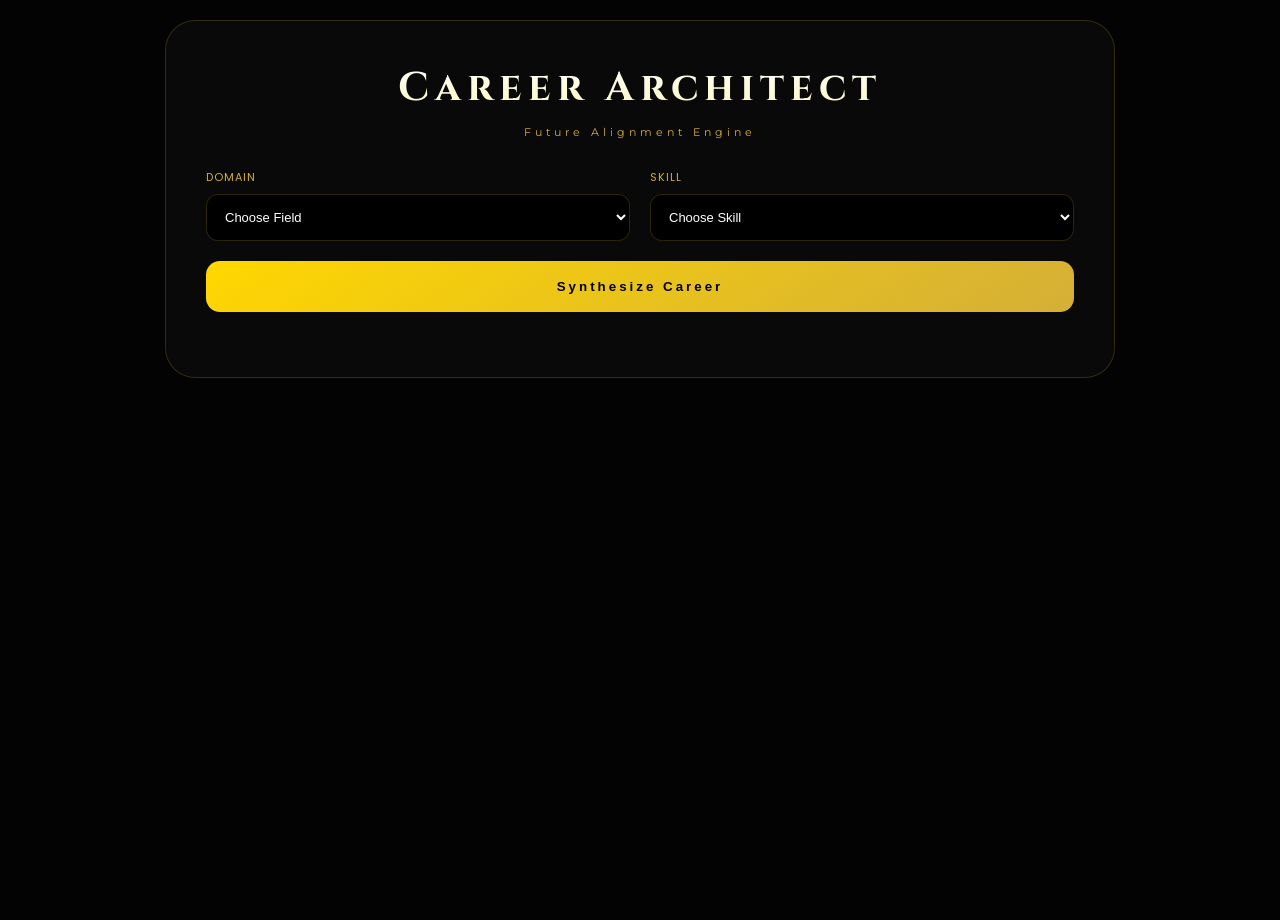
<file: templates/career.html>
<!DOCTYPE html>
<html lang="en">
<head>
<meta charset="UTF-8">
<meta name="viewport" content="width=device-width, initial-scale=1.0">

<title>Career Architect</title>

<link href="https://fonts.googleapis.com/css2?family=Cinzel:wght@700&family=Montserrat:wght@300;400;600&family=Poppins:wght@400;600;700&family=Fira+Code:wght@400&display=swap" rel="stylesheet">

<link rel="stylesheet" href="https://cdnjs.cloudflare.com/ajax/libs/font-awesome/6.4.0/css/all.min.css">

<style>

:root{
--gold:#d4af37;
--gold-bright:#fcf6ba;
--bg-dark:#030303;
--glass:rgba(10,10,10,0.92);
--border:rgba(212,175,55,0.2);
}

*{margin:0;padding:0;box-sizing:border-box;}

body{
background:var(--bg-dark);
color:#fff;
font-family:'Montserrat',sans-serif;
min-height:100vh;
overflow-x:hidden;
}

/* MAIN CONTAINER */

.container{
max-width:950px;
width:100%;
margin:auto;
margin-top:20px;
margin-bottom:40px;
background:var(--glass);
backdrop-filter:blur(40px);
border-radius:30px;
padding:40px;
border:1px solid var(--border);
}

/* TITLE */

h2{
font-family:'Cinzel';
font-size:clamp(24px,5vw,40px);
text-align:center;
letter-spacing:6px;
margin-bottom:10px;
background:linear-gradient(to bottom,#fff,var(--gold-bright));
-webkit-background-clip:text;
-webkit-text-fill-color:transparent;
}

.subtitle{
text-align:center;
font-size:11px;
letter-spacing:4px;
color:var(--gold);
margin-bottom:30px;
}

/* FORM */

.form-deck{
display:grid;
grid-template-columns:1fr 1fr;
gap:20px;
margin-bottom:25px;
}

label{
display:block;
font-size:11px;
color:var(--gold);
margin-bottom:8px;
letter-spacing:1px;
font-family:Poppins;
}

select,input[type="text"]{
width:100%;
padding:14px;
border-radius:12px;
border:1px solid var(--border);
background:#000;
color:white;
outline:none;
font-size:13px;
}

.custom-input{
display:none;
margin-top:8px;
border-style:dashed;
}

/* BUTTON */

.btn-architect{
grid-column:span 2;
padding:18px;
border-radius:14px;
border:none;
background:linear-gradient(145deg,#FFD700,#D4AF37);
cursor:pointer;
font-weight:700;
letter-spacing:3px;
}

/* RESULTS */
#careerResults{
display:none;
margin-top:30px;
color:#ffffff;
}

/* GRID LAYOUT */
.matrix-grid{
display:grid;
grid-template-columns:1fr 1.4fr;
gap:25px;
align-items:start;
}

/* LEFT STAT CARD */
.stat-card{
background:#0b0b0b;
padding:22px;
border-radius:18px;
border:1px solid rgba(212,175,55,0.25);
box-shadow:0 0 20px rgba(212,175,55,0.08);
}

/* EACH BAR BLOCK */
.stat-bar{
margin-bottom:22px;
}

.stat-meta{
display:flex;
justify-content:space-between;
font-size:12px;
font-weight:600;
letter-spacing:1px;
color:#FFD700;
margin-bottom:8px;
}

/* BAR */
.bar-bg{
height:6px;
background:#141414;
border-radius:20px;
overflow:hidden;
}

.bar-fill{
height:100%;
background:linear-gradient(90deg,#FFD700,#D4AF37);
width:0%;
border-radius:20px;
transition:1.4s ease;
}

/* TERMINAL OUTPUT */
.roadmap-terminal{
background:#050505;
border:1px solid rgba(212,175,55,0.2);
border-radius:18px;
padding:22px;
font-size:14px;
line-height:1.8;
min-height:240px;
overflow:auto;
white-space:pre-line;   /* ⭐ VERY IMPORTANT → stops essay look */
color:#eaeaea;
}

/* FINAL RESULT CARD */
.final-verdict{
text-align:center;
margin-top:30px;
padding:28px;
border-radius:22px;
border:1px solid #FFD700;
background:linear-gradient(145deg,#050505,#0d0d0d);
box-shadow:0 0 30px rgba(212,175,55,0.15);
}

/* FINAL PATH TEXT */
#finalPath{
font-family:'Cinzel';
font-size:24px;
letter-spacing:3px;
background:linear-gradient(to right,#FFD700,#fff,#FFD700);
-webkit-background-clip:text;
-webkit-text-fill-color:transparent;
margin-bottom:8px;
}

/* SMALL RESULT MESSAGE */
.final-verdict p{
font-size:14px;
color:#ccc;
margin-top:6px;
}


/* MOBILE */

@media(max-width:768px){

.container{
padding:20px;
border-radius:20px;
}

.form-deck{
grid-template-columns:1fr;
}

.btn-architect{
grid-column:span 1;
width:100%;
}

.matrix-grid{
grid-template-columns:1fr;
}

}

</style>
</head>

<body>

<div class="container">

<h2>Career Architect</h2>
<p class="subtitle">Future Alignment Engine</p>

<form id="careerForm">

<div class="form-deck">

<div>
<label>DOMAIN</label>
<select id="interestSelect">
<option value="">Choose Field</option>
<option value="Artificial Intelligence">AI</option>
<option value="Cybersecurity">Cybersecurity</option>
<option value="Fintech">Fintech</option>
<option value="Biotech">Biotech</option>
<option value="Other">Other</option>
</select>
<input type="text" id="interestInput" class="custom-input" placeholder="Enter Domain">
</div>

<div>
<label>SKILL</label>
<select id="skillsSelect">
<option value="">Choose Skill</option>
<option value="Software">Software</option>
<option value="Leadership">Leadership</option>
<option value="Design">Design</option>
<option value="Data">Data</option>
<option value="Other">Other</option>
</select>
<input type="text" id="skillsInput" class="custom-input" placeholder="Enter Skill">
</div>

<button class="btn-architect">Synthesize Career</button>

</div>

</form>

<div id="careerResults">

<div class="matrix-grid">

<div class="stat-card">

<div class="stat-bar">
<div class="stat-meta"><span>Demand</span><span id="p1">0%</span></div>
<div class="bar-bg"><div id="b1" class="bar-fill"></div></div>
</div>

<div class="stat-bar">
<div class="stat-meta"><span>Growth</span><span id="p2">0%</span></div>
<div class="bar-bg"><div id="b2" class="bar-fill"></div></div>
</div>

<div class="stat-bar">
<div class="stat-meta"><span>Risk</span><span id="p3">0%</span></div>
<div class="bar-bg"><div id="b3" class="bar-fill"></div></div>
</div>

</div>

<div id="roadmapBox" class="roadmap-terminal"></div>

</div>

<div class="final-verdict">
<div id="finalPath"></div>
</div>

</div>

</div>

<script>

const form=document.getElementById("careerForm");
const results=document.getElementById("careerResults");
const roadmap=document.getElementById("roadmapBox");
const finalPath=document.getElementById("finalPath");

function setupDropdown(selectId,inputId){
const select=document.getElementById(selectId);
const input=document.getElementById(inputId);

select.addEventListener("change",()=>{
if(select.value==="Other"){
input.style.display="block";
input.focus();
}else{
input.style.display="none";
input.value="";
}
});
}

setupDropdown("interestSelect","interestInput");
setupDropdown("skillsSelect","skillsInput");

function getValue(selectId,inputId){
const sel=document.getElementById(selectId);
const inp=document.getElementById(inputId);
return sel.value==="Other"?inp.value.trim():sel.value;
}

form.addEventListener("submit",async(e)=>{
e.preventDefault();

const interest=getValue("interestSelect","interestInput");
const skills=getValue("skillsSelect","skillsInput");

if(!interest||!skills) return;

results.style.display="block";
roadmap.innerHTML="";
finalPath.innerHTML="";

animateStat('b1','p1',90);
animateStat('b2','p2',85);
animateStat('b3','p3',15);

try{
const res=await fetch("/career_api",{
method:"POST",
headers:{"Content-Type":"application/json"},
body:JSON.stringify({interest,skills})
});

const data=await res.json();
typeText(data.reply,roadmap);

finalPath.innerHTML=`🚀 ${interest} Specialist`;

}catch{
roadmap.innerText="AI Error";
}

});

function animateStat(barId,textId,target){
document.getElementById(barId).style.width=target+"%";
let i=0;
let int=setInterval(()=>{
document.getElementById(textId).innerText=i+"%";
i++;
if(i>target) clearInterval(int);
},20);
}

function typeText(text,box){
let i=0;
function t(){
if(i<text.length){
box.innerHTML+=text.charAt(i);
i++;
setTimeout(t,12);
}
}
t();
}

</script>

</body>
</html>
</file>
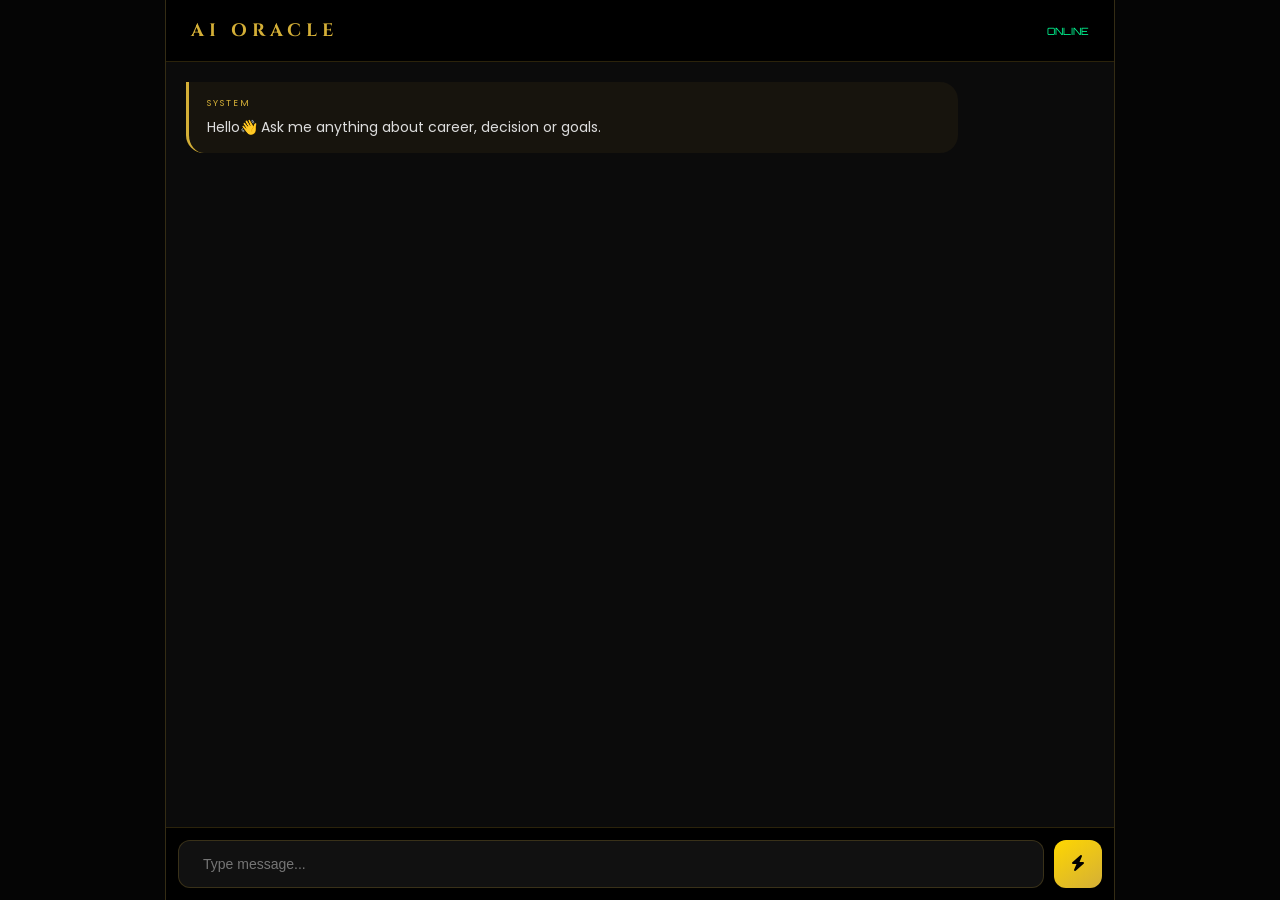
<file: templates/chatbot.html>
<!DOCTYPE html>
<html lang="en">
<head>
<meta charset="UTF-8">
<meta name="viewport" content="width=device-width, initial-scale=1.0">
<title>AI Oracle</title>

<link href="https://fonts.googleapis.com/css2?family=Cinzel:wght@700&family=Poppins:wght@300;400;600&family=Orbitron:wght@400;700&display=swap" rel="stylesheet">
<link rel="stylesheet" href="https://cdnjs.cloudflare.com/ajax/libs/font-awesome/6.4.0/css/all.min.css">

<style>

:root{
--gold:#d4af37;
--gold-bright:#fcf6ba;
--bg:#050505;
--glass:rgba(12,12,12,.92);
--border:rgba(212,175,55,.2);
--ai:rgba(212,175,55,.06);
--user:rgba(255,255,255,.04);
}

*{margin:0;padding:0;box-sizing:border-box}

body{
background:var(--bg);
font-family:Poppins;
height:100vh;
display:flex;
justify-content:center;
align-items:center;
overflow:hidden;
}

/* MAIN CONTAINER */

.container{
width:100%;
max-width:950px;
height:100vh;
display:flex;
flex-direction:column;
background:var(--glass);
border-left:1px solid var(--border);
border-right:1px solid var(--border);
}

/* HEADER */

header{
padding:18px 25px;
border-bottom:1px solid var(--border);
display:flex;
justify-content:space-between;
align-items:center;
background:#000;
}

header h2{
font-family:Cinzel;
letter-spacing:5px;
color:var(--gold);
font-size:18px;
}

.status{
font-family:Orbitron;
font-size:10px;
color:#00ff96;
}

/* CHAT AREA */

#chat-box{
flex:1;
overflow-y:auto;
padding:20px;
display:flex;
flex-direction:column;
gap:18px;
scroll-behavior:smooth;
}

/* MESSAGES */

.msg{
max-width:85%;
padding:14px 18px;
font-size:14px;
line-height:1.6;
}

.ai-msg{
background:var(--ai);
border-left:3px solid var(--gold);
border-radius:0 18px 18px 18px;
color:#ddd;
}

.user-msg{
background:var(--user);
align-self:flex-end;
border-radius:18px 18px 0 18px;
color:var(--gold-bright);
}

.ai-label{
font-size:9px;
letter-spacing:2px;
color:var(--gold);
display:block;
margin-bottom:6px;
}

/* INPUT */

.input-area{
padding:12px;
border-top:1px solid var(--border);
display:flex;
gap:10px;
background:#000;
position:sticky;
bottom:0;
}

.input-wrapper{
flex:1;
display:flex;
align-items:center;
background:#111;
border-radius:12px;
padding:0 12px;
border:1px solid var(--border);
}

#message{
flex:1;
padding:12px;
background:transparent;
border:none;
color:white;
outline:none;
font-size:14px;
}

.send-btn{
width:48px;
height:48px;
border:none;
border-radius:12px;
background:linear-gradient(145deg,#FFD700,#D4AF37);
cursor:pointer;
font-size:16px;
}

/* THINKING DOTS */

.thinking{
display:flex;
gap:5px;
}

.dot{
width:6px;
height:6px;
background:var(--gold);
border-radius:50%;
animation:blink 1.2s infinite;
}

.dot:nth-child(2){animation-delay:.2s}
.dot:nth-child(3){animation-delay:.4s}

@keyframes blink{
0%,100%{opacity:.3;transform:translateY(0)}
50%{opacity:1;transform:translateY(-4px)}
}

/* MOBILE */

@media(max-width:700px){

.container{
height:78vh;
border:none;
}

#chat-box{
padding:12px;
}

.msg{
font-size:13px;
max-width:92%;
}

header h2{
font-size:14px;
letter-spacing:3px;
}

}

</style>
</head>

<body>

<div class="container">

<header>
<h2>AI ORACLE</h2>
<div class="status">ONLINE</div>
</header>

<div id="chat-box">

<div class="msg ai-msg">
<span class="ai-label">SYSTEM</span>
Hello👋  
Ask me anything about career, decision or goals.
</div>

</div>

<div class="input-area">
<div class="input-wrapper">
<input type="text" id="message" placeholder="Type message...">
</div>
<button class="send-btn" onclick="sendMessage()">
<i class="fas fa-bolt"></i>
</button>
</div>

</div>

<script>

const input=document.getElementById("message")
const chat=document.getElementById("chat-box")

input.addEventListener("keypress",e=>{
if(e.key==="Enter") sendMessage()
})

async function sendMessage(){

let msg=input.value.trim()
if(!msg) return

let user=document.createElement("div")
user.className="msg user-msg"
user.innerText=msg
chat.appendChild(user)

input.value=""
scrollBottom()

let ai=document.createElement("div")
ai.className="msg ai-msg"
ai.innerHTML=`<span class="ai-label">AI</span>
<div class="thinking"><div class="dot"></div><div class="dot"></div><div class="dot"></div></div>`
chat.appendChild(ai)

scrollBottom()

try{

let res=await fetch("/chatbot_api",{
method:"POST",
headers:{"Content-Type":"application/json"},
body:JSON.stringify({message:msg})
})

let data=await res.json()

ai.innerHTML=`<span class="ai-label">AI</span>`
typeText(data.reply,ai)

}catch{

ai.innerText="Error connecting AI"

}

}

function typeText(text,el){

let i=0
function t(){
if(i<text.length){
el.innerHTML+=text.charAt(i)
i++
scrollBottom()
setTimeout(t,12)
}
}
t()

}

function scrollBottom(){
chat.scrollTop=chat.scrollHeight
}

</script>

</body>
</html>
</file>
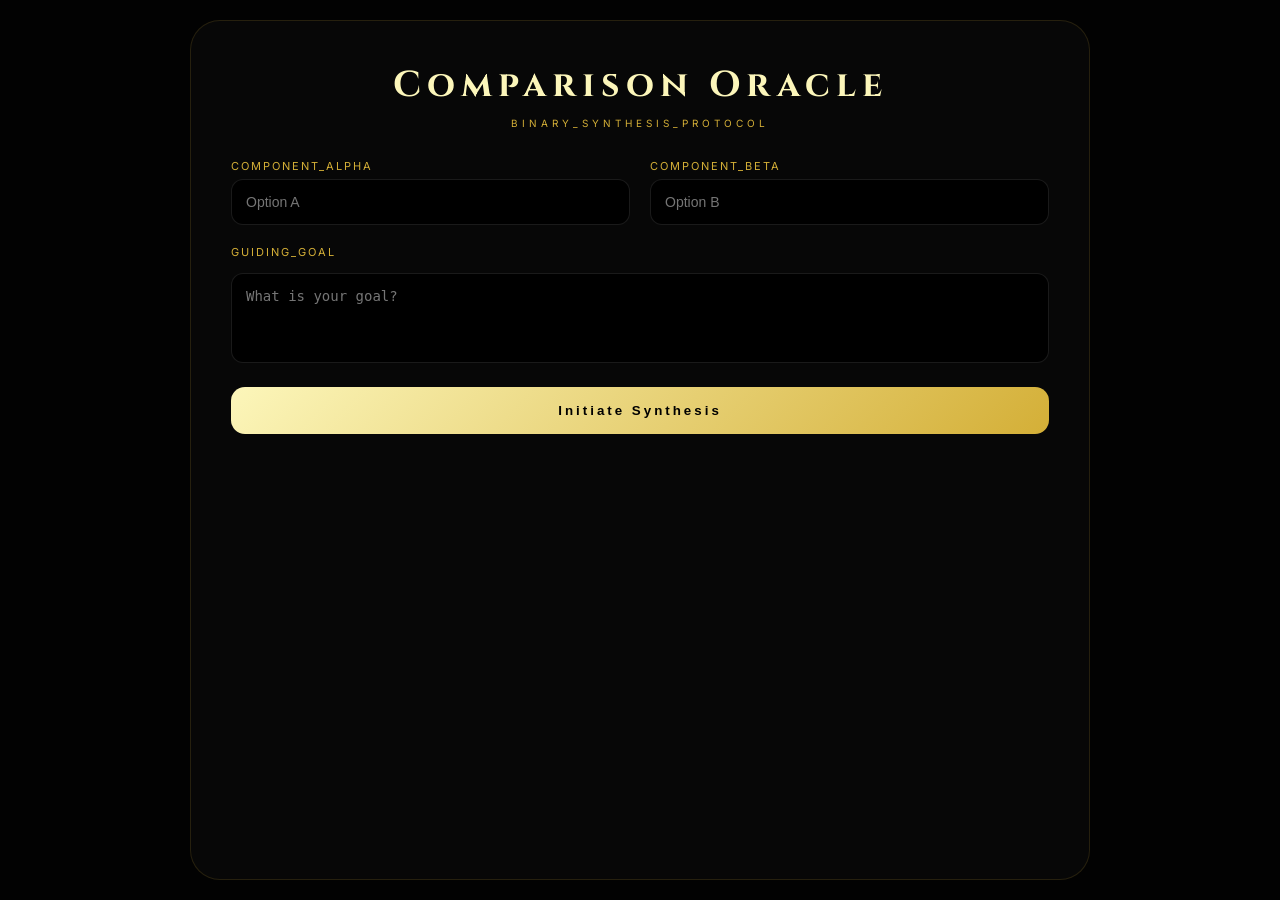
<file: templates/comparison.html>
<!DOCTYPE html>
<html lang="en">
<head>
<meta charset="UTF-8">
<meta name="viewport" content="width=device-width, initial-scale=1.0">
<title>Comparison Oracle</title>

<link href="https://fonts.googleapis.com/css2?family=Cinzel:wght@700&family=Inter:wght@300;400;600;700&display=swap" rel="stylesheet">

<style>

:root{
--gold:#d4af37;
--gold-bright:#fcf6ba;
--bg-dark:#020202;
--glass:rgba(8,8,8,0.95);
--border:rgba(212,175,55,0.15);
}

*{margin:0;padding:0;box-sizing:border-box}

body{
background:var(--bg-dark);
color:#fff;
font-family:'Inter',sans-serif;
min-height:100vh;
padding:20px;
display:flex;
justify-content:center;
}

/* CONTAINER */

.container{
width:100%;
max-width:900px;
background:var(--glass);
border:1px solid var(--border);
border-radius:30px;
padding:40px;
}

/* TITLE */

h2{
font-family:'Cinzel';
text-align:center;
letter-spacing:6px;
color:var(--gold-bright);
margin-bottom:8px;
font-size:clamp(22px,4vw,36px);
}

.tagline{
text-align:center;
font-size:10px;
letter-spacing:4px;
color:var(--gold);
margin-bottom:30px;
}

/* GRID */

.input-grid{
display:grid;
grid-template-columns:1fr 1fr;
gap:20px;
margin-bottom:20px;
}

label{
font-size:11px;
color:var(--gold);
letter-spacing:2px;
margin-bottom:6px;
display:block;
}

input,textarea{
width:100%;
padding:14px;
border-radius:12px;
border:1px solid rgba(255,255,255,0.1);
background:#000;
color:#fff;
font-size:14px;
}

textarea{
margin-top:8px;
min-height:90px;
resize:none;
}

/* BUTTON */

.btn-oracle{
margin-top:20px;
width:100%;
padding:16px;
border:none;
border-radius:14px;
background:linear-gradient(135deg,var(--gold-bright),var(--gold));
font-weight:800;
letter-spacing:3px;
cursor:pointer;
}

/* LOADER */

.loader{
display:none;
text-align:center;
margin-top:30px;
}

.loader i{
font-size:32px;
color:var(--gold);
animation:spin 1.5s linear infinite;
}

@keyframes spin{
100%{transform:rotate(360deg)}
}

/* RESULT */

#resultZone{
display:none;
margin-top:35px;
}

.verdict-box{
border:1px solid var(--gold);
padding:25px;
border-radius:20px;
text-align:left;
max-height:50vh;
overflow-y:auto;
}

.final-label{
color:var(--gold);
font-size:11px;
letter-spacing:4px;
display:block;
margin-bottom:15px;
text-align:center;
}

#verdictText{
white-space:pre-line;
line-height:1.9;
font-size:15px;
}

/* MOBILE */

@media(max-width:650px){

.container{
padding:22px;
border-radius:20px;
}

.input-grid{
grid-template-columns:1fr;
}

textarea{
min-height:110px;
}

.verdict-box{
max-height:55vh;
}

}

</style>
</head>

<body>

<div class="container">

<h2>Comparison Oracle</h2>
<p class="tagline">BINARY_SYNTHESIS_PROTOCOL</p>

<div class="input-grid">

<div>
<label>COMPONENT_ALPHA</label>
<input id="option1" placeholder="Option A">
</div>

<div>
<label>COMPONENT_BETA</label>
<input id="option2" placeholder="Option B">
</div>

</div>

<label>GUIDING_GOAL</label>
<textarea id="myWish" placeholder="What is your goal?"></textarea>

<button class="btn-oracle" onclick="runOracle()">Initiate Synthesis</button>

<div class="loader" id="loader">
<i class="fas fa-circle-notch"></i>
<p style="margin-top:10px;color:var(--gold);font-size:12px;">Analyzing...</p>
</div>

<div id="resultZone">
<div class="verdict-box">
<span class="final-label">AI ANALYSIS</span>
<div id="verdictText"></div>
</div>
</div>

</div>

<script>

async function runOracle(){

const btn=document.querySelector('.btn-oracle')
const loader=document.getElementById('loader')
const result=document.getElementById('resultZone')

const o1=document.getElementById('option1').value.trim()
const o2=document.getElementById('option2').value.trim()
const goal=document.getElementById('myWish').value.trim()

loader.style.display="block"
result.style.display="none"
btn.disabled=true

try{

const res=await fetch("/compare_api",{
method:"POST",
headers:{"Content-Type":"application/json"},
body:JSON.stringify({option1:o1,option2:o2,goal:goal})
})

const data=await res.json()

loader.style.display="none"
result.style.display="block"
btn.disabled=false

typeAIResult(data.reply)

}catch{

loader.style.display="none"
btn.disabled=false
document.getElementById("verdictText").innerHTML="⚠️ AI engine failed."

}

}

function typeAIResult(text){

const box=document.getElementById("verdictText")

text=text
.replace(/🅰️/g,"\n🅰️ Option A\n")
.replace(/🅱️/g,"\n🅱️ Option B\n")
.replace(/🎯/g,"\n\n🎯 Final Suggestion\n")

box.innerHTML=""

let i=0
function typing(){
if(i<text.length){
box.innerHTML+=text.charAt(i)
i++
setTimeout(typing,16)
}
}
typing()

}

</script>

</body>
</html>
</file>
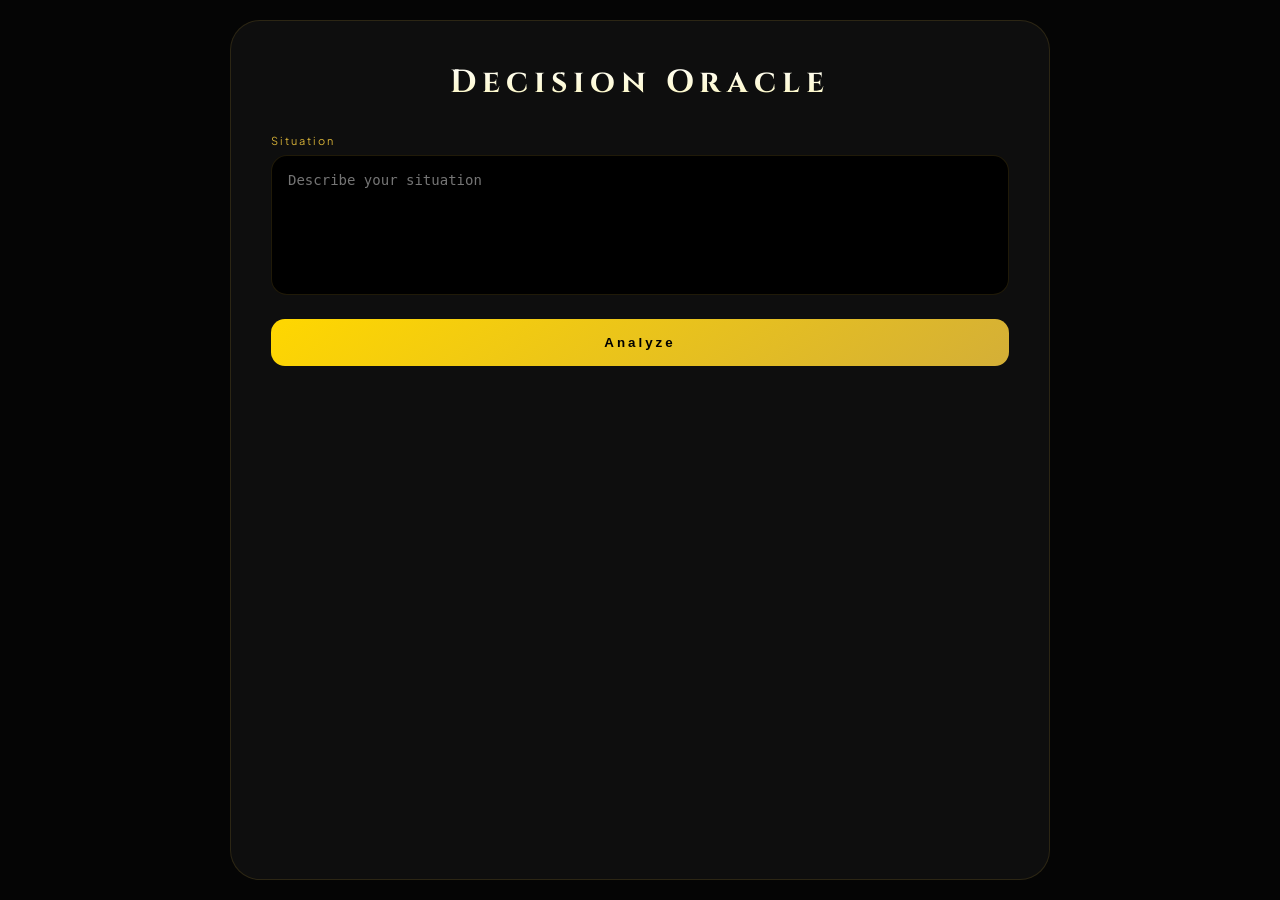
<file: templates/decision.html>
<!DOCTYPE html>
<html lang="en">
<head>
<meta charset="UTF-8">
<meta name="viewport" content="width=device-width, initial-scale=1.0">
<title>Decision Oracle</title>

<link href="https://fonts.googleapis.com/css2?family=Cinzel:wght@700;900&family=Plus+Jakarta+Sans:wght@300;400;600;800&display=swap" rel="stylesheet">

<style>

:root{
--gold:#d4af37;
--gold-bright:#fcf6ba;
--bg:#050505;
--glass:rgba(15,15,15,.95);
--border:rgba(212,175,55,.15);
--point:rgba(255,255,255,.05);
}

*{margin:0;padding:0;box-sizing:border-box}

body{
background:var(--bg);
font-family:'Plus Jakarta Sans';
min-height:100vh;
padding:20px;
display:flex;
justify-content:center;
}

.container{
width:100%;
max-width:820px;
background:var(--glass);
border:1px solid var(--border);
border-radius:30px;
padding:40px;
}

/* TITLE */

h1{
font-family:Cinzel;
letter-spacing:6px;
text-align:center;
margin-bottom:30px;
background:linear-gradient(to bottom,#fff,var(--gold-bright));
-webkit-background-clip:text;
-webkit-text-fill-color:transparent;
font-size:clamp(22px,4vw,32px);
}

/* INPUT */

label{
font-size:11px;
letter-spacing:2px;
color:var(--gold);
margin-bottom:8px;
display:block;
}

textarea{
width:100%;
background:#000;
border:1px solid var(--border);
border-radius:16px;
padding:16px;
color:white;
font-size:14px;
min-height:140px;
resize:none;
outline:none;
}

/* BUTTON */

.btn{
width:100%;
padding:16px;
margin-top:20px;
border:none;
border-radius:14px;
background:linear-gradient(145deg,#FFD700,#D4AF37);
font-weight:800;
letter-spacing:3px;
cursor:pointer;
}

/* LOADER */

#loader{
display:none;
text-align:center;
margin:20px 0;
color:var(--gold);
}

/* RESULTS */
.results{
display:none;
margin-top:25px;
color:white;
}

.point{
background:var(--point);
padding:12px;
border-radius:12px;
margin-bottom:10px;
font-size:14px;
color:white;   /* ✅ text white */
}

#verdict{
margin-top:20px;
background:var(--point);
padding:18px;
border-radius:16px;
font-size:16px;
font-weight:700;
color:white;   /* ✅ text white */
}

/* MOBILE */

@media(max-width:600px){

.container{
padding:20px;
border-radius:20px;
}

textarea{
font-size:13px;
min-height:120px;
}

}

</style>
</head>

<body>

<div class="container">

<h1>Decision Oracle</h1>

<label>Situation</label>
<textarea id="situation" placeholder="Describe your situation"></textarea>

<button class="btn" onclick="runDecision()">Analyze</button>

<div id="loader">Thinking...</div>

<div id="results" class="results">
<div id="analysis"></div>
<div id="verdict"></div>
</div>

</div>

<script>

async function runDecision(){

let situation=document.getElementById("situation").value.trim()
if(!situation) return

let loader=document.getElementById("loader")
let results=document.getElementById("results")
let analysis=document.getElementById("analysis")
let verdict=document.getElementById("verdict")

loader.style.display="block"
results.style.display="none"
analysis.innerHTML=""
verdict.innerHTML=""

try{

let res=await fetch("/decision_api",{
method:"POST",
headers:{"Content-Type":"application/json"},
body:JSON.stringify({situation})
})

let data=await res.json()
loader.style.display="none"
results.style.display="block"

let text=data.reply
let lines=text.split("\n")

let final=""

lines.forEach(l=>{
if(l.toLowerCase().includes("decision")){
final=l.replace(/decision[:]?/i,"")
}else{
let div=document.createElement("div")
div.className="point"
typeText(l,div)
analysis.appendChild(div)
}
})

typeText(final,verdict)

}catch{

loader.style.display="none"
results.style.display="block"
analysis.innerHTML="AI Error"

}

}

function typeText(text,el){
let i=0
function t(){
if(i<text.length){
el.innerHTML+=text.charAt(i)
i++
setTimeout(t,12)
}
}
t()
}

</script>

</body>
</html>
</file>
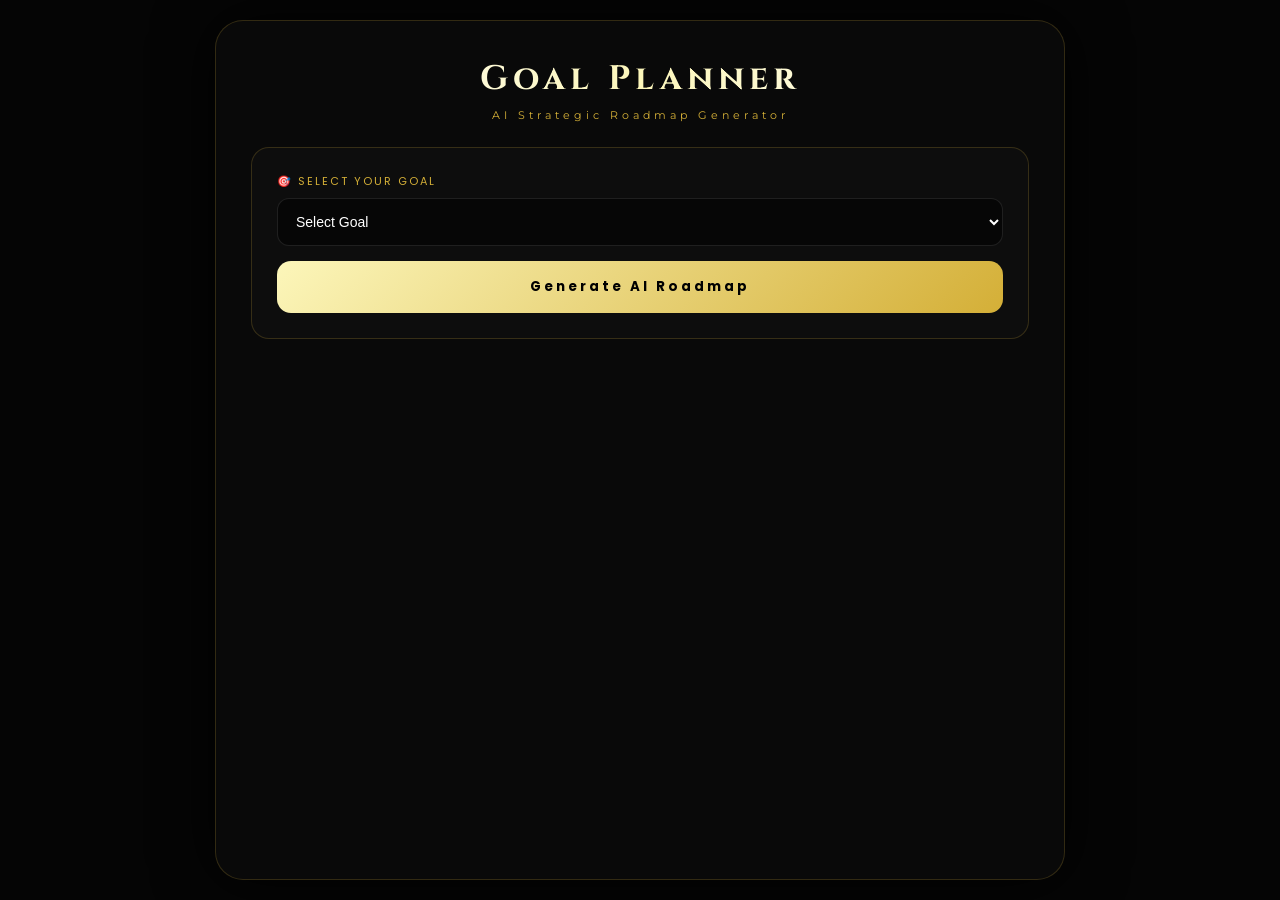
<file: templates/goalplanner.html>
<!DOCTYPE html>
<html lang="en">
<head>
<meta charset="UTF-8">
<meta name="viewport" content="width=device-width, initial-scale=1.0">

<title>Goal Planner</title>

<link href="https://fonts.googleapis.com/css2?family=Cinzel:wght@700&family=Montserrat:wght@300;400;600&family=Poppins:wght@400;600;700&display=swap" rel="stylesheet">

<style>

:root{
--gold:#d4af37;
--gold-bright:#fcf6ba;
--bg-dark:#050505;
--glass-deep:rgba(10,10,10,0.9);
--border:rgba(212,175,55,0.2);
--accent-glow:rgba(212,175,55,0.1);
}

*{margin:0;padding:0;box-sizing:border-box}

body{
background:var(--bg-dark);
color:#fff;
font-family:'Montserrat',sans-serif;
min-height:100vh;
padding:20px;
display:flex;
justify-content:center;
}

/* CONTAINER */

.container{
width:100%;
max-width:850px;
background:var(--glass-deep);
border:1px solid var(--border);
border-radius:28px;
padding:35px;
box-shadow:0 0 60px rgba(0,0,0,1);
}

/* TITLE */

h2{
font-family:'Cinzel';
text-align:center;
letter-spacing:5px;
margin-bottom:6px;
background:linear-gradient(to right,#fff,var(--gold-bright),#fff);
-webkit-background-clip:text;
-webkit-text-fill-color:transparent;
font-size:clamp(22px,4vw,34px);
}

.subtitle{
text-align:center;
font-size:11px;
color:var(--gold);
letter-spacing:4px;
margin-bottom:25px;
}

/* INPUT DECK */

.input-deck{
background:rgba(255,255,255,0.02);
padding:25px;
border-radius:18px;
border:1px solid var(--border);
margin-bottom:25px;
}

label{
font-family:'Poppins';
font-size:11px;
color:var(--gold);
margin-bottom:8px;
letter-spacing:2px;
display:block;
}

select,input{
width:100%;
padding:14px;
border-radius:12px;
border:1px solid rgba(255,255,255,0.1);
background:rgba(0,0,0,0.5);
color:#fff;
font-size:14px;
outline:none;
}

#goalInput{
display:none;
margin-top:10px;
}

/* BUTTON */

.btn-manifest{
width:100%;
padding:16px;
border-radius:14px;
border:none;
cursor:pointer;
font-family:'Poppins';
font-weight:700;
letter-spacing:3px;
color:#000;
background:linear-gradient(135deg,var(--gold-bright),var(--gold));
margin-top:15px;
}

/* RESULT */

#resultsArea{
display:none;
margin-top:25px;
}

.result-box{
border:1px solid var(--border);
padding:22px;
border-radius:16px;
background:rgba(0,0,0,0.5);
line-height:1.8;
font-size:14px;
color:#eaeaea;
max-height:55vh;
overflow-y:auto;
}

/* CURSOR */

.cursor{
display:inline-block;
width:6px;
height:14px;
background:var(--gold);
margin-left:5px;
animation:blink .8s infinite;
}

@keyframes blink{
50%{opacity:0}
}

/* MOBILE */

@media(max-width:650px){

.container{
padding:20px;
border-radius:18px;
}

.input-deck{
padding:18px;
}

.result-box{
max-height:60vh;
}

}

b{
color:var(--gold-bright);
}

</style>
</head>

<body>

<div class="container">

<h2>Goal Planner</h2>
<p class="subtitle">AI Strategic Roadmap Generator</p>

<div class="input-deck">

<form id="goalForm">

<label>🎯 SELECT YOUR GOAL</label>

<select id="goalSelect">
<option value="">Select Goal</option>
<option value="Become AI Engineer">Become AI Engineer</option>
<option value="Financial Independence">Financial Independence</option>
<option value="Build Tech Startup">Build Tech Startup</option>
<option value="Full Stack Developer">Full Stack Developer</option>
<option value="Fitness Transformation">Fitness Transformation</option>
<option value="Other">Other</option>
</select>

<input type="text" id="goalInput" placeholder="Enter your goal">

<button type="submit" class="btn-manifest">
Generate AI Roadmap
</button>

</form>

</div>

<div id="resultsArea">
<div class="result-box" id="goalBox"></div>
</div>

</div>

<script>

const goalSelect=document.getElementById("goalSelect")
const goalInput=document.getElementById("goalInput")
const goalBox=document.getElementById("goalBox")
const resultsArea=document.getElementById("resultsArea")
const form=document.getElementById("goalForm")

goalSelect.addEventListener("change",()=>{
goalInput.style.display = goalSelect.value==="Other" ? "block" : "none"
})

form.addEventListener("submit",async(e)=>{

e.preventDefault()

const goalValue = goalSelect.value==="Other"
? goalInput.value.trim()
: goalSelect.value

if(!goalValue) return

resultsArea.style.display="block"
goalBox.innerHTML="🤖 AI is generating your roadmap...<span class='cursor'></span>"

try{

const response=await fetch("/goalplanner_api",{
method:"POST",
headers:{"Content-Type":"application/json"},
body:JSON.stringify({goal:goalValue})
})

const data=await response.json()
typeAI(data.reply,goalBox)

}catch{
goalBox.innerHTML="⚠️ AI failed to generate roadmap."
}

})

function typeAI(text,element){

let processed=text
.replace(/\*\*(.*?)\*\*/g,'<b>$1</b>')
.replace(/\n/g,'<br>')
.replace(/•/g,"👉")

let i=0
element.innerHTML=""

function typing(){

if(i<processed.length){

if(processed[i]==="<"){
let tagEnd=processed.indexOf(">",i)
element.innerHTML+=processed.substring(i,tagEnd+1)
i=tagEnd+1
}else{
element.innerHTML+=processed[i]
i++
}

setTimeout(typing,14)

}else{
element.innerHTML+='<span class="cursor"></span>'
}

}

typing()

}

</script>

</body>
</html>
</file>
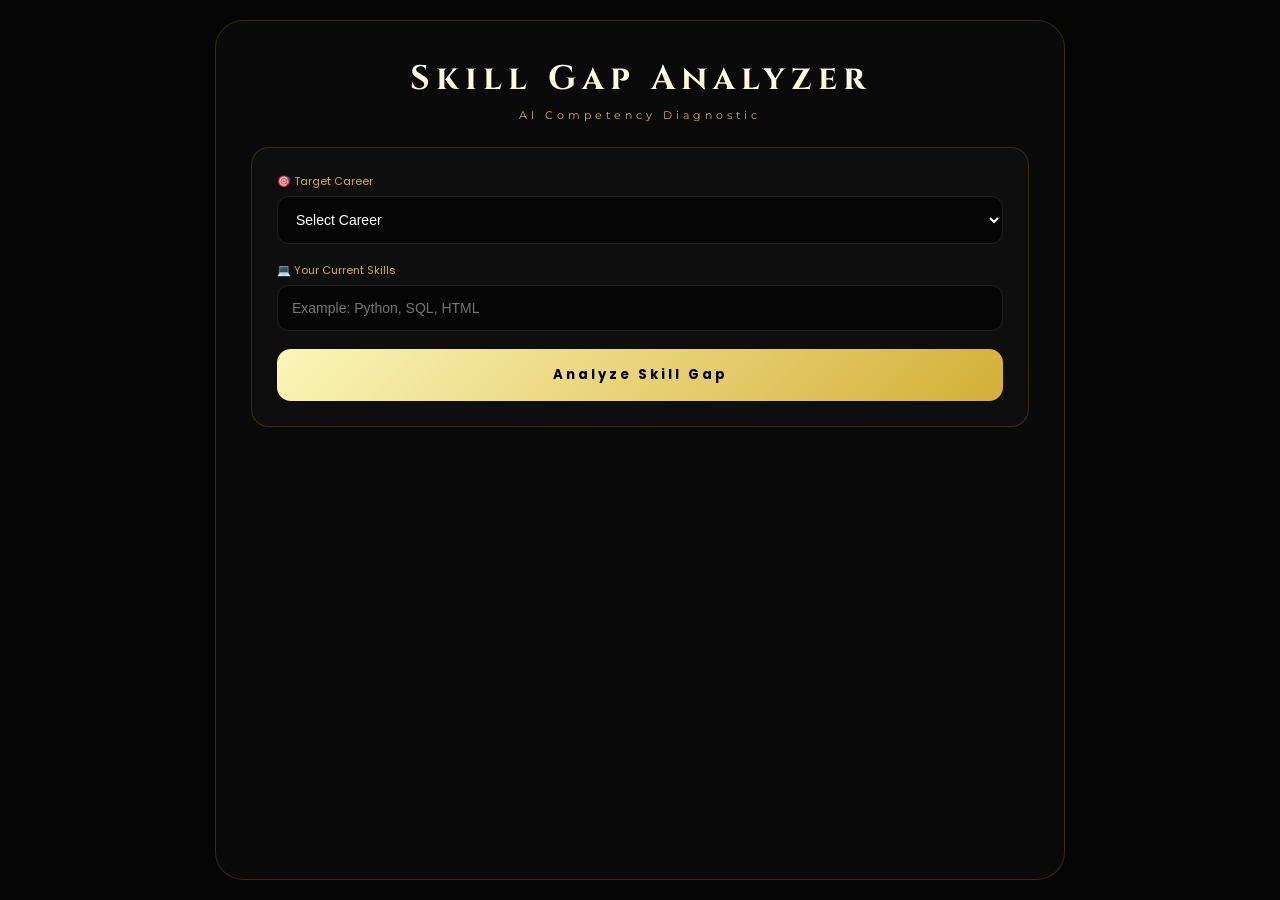
<file: templates/skillgap.html>
<!DOCTYPE html>
<html lang="en">
<head>
<meta charset="UTF-8">
<meta name="viewport" content="width=device-width, initial-scale=1.0">

<title>Skill Gap Analyzer</title>

<link href="https://fonts.googleapis.com/css2?family=Cinzel:wght@700&family=Montserrat:wght@300;400;600&family=Poppins:wght@400;600;700&display=swap" rel="stylesheet">

<style>

:root{
--gold:#d4af37;
--gold-bright:#fcf6ba;
--bg-dark:#050505;
--glass:rgba(12,12,12,0.9);
--border:rgba(212,175,55,0.2);
}

*{margin:0;padding:0;box-sizing:border-box}

body{
background:var(--bg-dark);
color:#fff;
font-family:'Montserrat';
min-height:100vh;
padding:20px;
display:flex;
justify-content:center;
}

/* CONTAINER */

.container{
width:100%;
max-width:850px;
background:var(--glass);
border:1px solid var(--border);
border-radius:28px;
padding:35px;
}

/* TITLE */

h2{
font-family:'Cinzel';
text-align:center;
letter-spacing:6px;
margin-bottom:6px;
background:linear-gradient(to bottom,#fff,var(--gold-bright));
-webkit-background-clip:text;
-webkit-text-fill-color:transparent;
font-size:clamp(22px,4vw,34px);
}

.subtitle{
text-align:center;
font-size:11px;
color:var(--gold);
letter-spacing:4px;
margin-bottom:25px;
}

/* FORM */

.diagnostic-deck{
background:rgba(255,255,255,0.02);
padding:25px;
border-radius:18px;
border:1px solid var(--border);
margin-bottom:25px;
}

.input-group{
margin-bottom:18px;
}

label{
font-family:'Poppins';
font-size:11px;
color:var(--gold);
margin-bottom:6px;
display:block;
}

select,input{
width:100%;
padding:14px;
border-radius:12px;
border:1px solid rgba(255,255,255,0.1);
background:rgba(0,0,0,0.6);
color:#fff;
font-size:14px;
}

#careerInput{
display:none;
margin-top:8px;
}

/* BUTTON */

.btn-diagnostic{
width:100%;
padding:16px;
border-radius:14px;
border:none;
cursor:pointer;
font-family:'Poppins';
font-weight:700;
letter-spacing:3px;
color:#000;
background:linear-gradient(135deg,var(--gold-bright),var(--gold));
}

/* RESULT */

#resultsArea{
display:none;
margin-top:25px;
}

.result-box{
border:1px solid var(--border);
padding:22px;
border-radius:16px;
background:#080808;
line-height:1.8;
font-size:14px;
max-height:55vh;
overflow-y:auto;
}

.result-box b{
color:var(--gold-bright);
}

/* CURSOR */

.cursor{
display:inline-block;
width:6px;
height:14px;
background:var(--gold);
margin-left:5px;
animation:blink .8s infinite;
}

@keyframes blink{
50%{opacity:0}
}

/* MOBILE */

@media(max-width:650px){

.container{
padding:20px;
border-radius:18px;
}

.diagnostic-deck{
padding:18px;
}

.result-box{
max-height:60vh;
}

}

</style>
</head>

<body>

<div class="container">

<h2>Skill Gap Analyzer</h2>
<p class="subtitle">AI Competency Diagnostic</p>

<div class="diagnostic-deck">

<form id="skillForm">

<div class="input-group">

<label>🎯 Target Career</label>

<select id="careerSelect">
<option value="">Select Career</option>
<option value="Machine Learning Engineer">Machine Learning Engineer</option>
<option value="Full Stack Developer">Full Stack Developer</option>
<option value="Cyber Security Analyst">Cyber Security Analyst</option>
<option value="Blockchain Developer">Blockchain Developer</option>
<option value="Data Scientist">Data Scientist</option>
<option value="Other">Other</option>
</select>

<input type="text" id="careerInput" placeholder="Enter your career">

</div>

<div class="input-group">

<label>💻 Your Current Skills</label>

<input type="text" id="skillsInput" placeholder="Example: Python, SQL, HTML">

</div>

<button class="btn-diagnostic" type="submit">
Analyze Skill Gap
</button>

</form>

</div>

<div id="resultsArea">
<div class="result-box" id="gapBox"></div>
</div>

</div>

<script>

const careerSelect=document.getElementById("careerSelect")
const careerInput=document.getElementById("careerInput")
const gapBox=document.getElementById("gapBox")
const resultsArea=document.getElementById("resultsArea")
const form=document.getElementById("skillForm")

careerSelect.addEventListener("change",()=>{
careerInput.style.display = careerSelect.value==="Other" ? "block" : "none"
})

form.addEventListener("submit",async(e)=>{

e.preventDefault()

const career = careerSelect.value==="Other"
? careerInput.value.trim()
: careerSelect.value

const skills=document.getElementById("skillsInput").value.trim()

if(!career || !skills) return

resultsArea.style.display="block"
gapBox.innerHTML="🤖 AI is analyzing your skills...<span class='cursor'></span>"

try{

const response=await fetch("/skillgap_api",{
method:"POST",
headers:{"Content-Type":"application/json"},
body:JSON.stringify({career:career,skills:skills})
})

const data=await response.json()
typeAI(data.reply,gapBox)

}catch{
gapBox.innerHTML="⚠️ AI analysis failed."
}

})

function typeAI(text,element){

let processed=text
.replace(/\*\*(.*?)\*\*/g,'<b>$1</b>')
.replace(/\n/g,'<br>')
.replace(/•/g,"👉")

let i=0
element.innerHTML=""

function typing(){

if(i<processed.length){

if(processed[i]==="<"){
let tagEnd=processed.indexOf(">",i)
element.innerHTML+=processed.substring(i,tagEnd+1)
i=tagEnd+1
}else{
element.innerHTML+=processed[i]
i++
}

setTimeout(typing,14)

}else{
element.innerHTML+='<span class="cursor"></span>'
}

}

typing()

}

</script>

</body>
</html>
</file>
